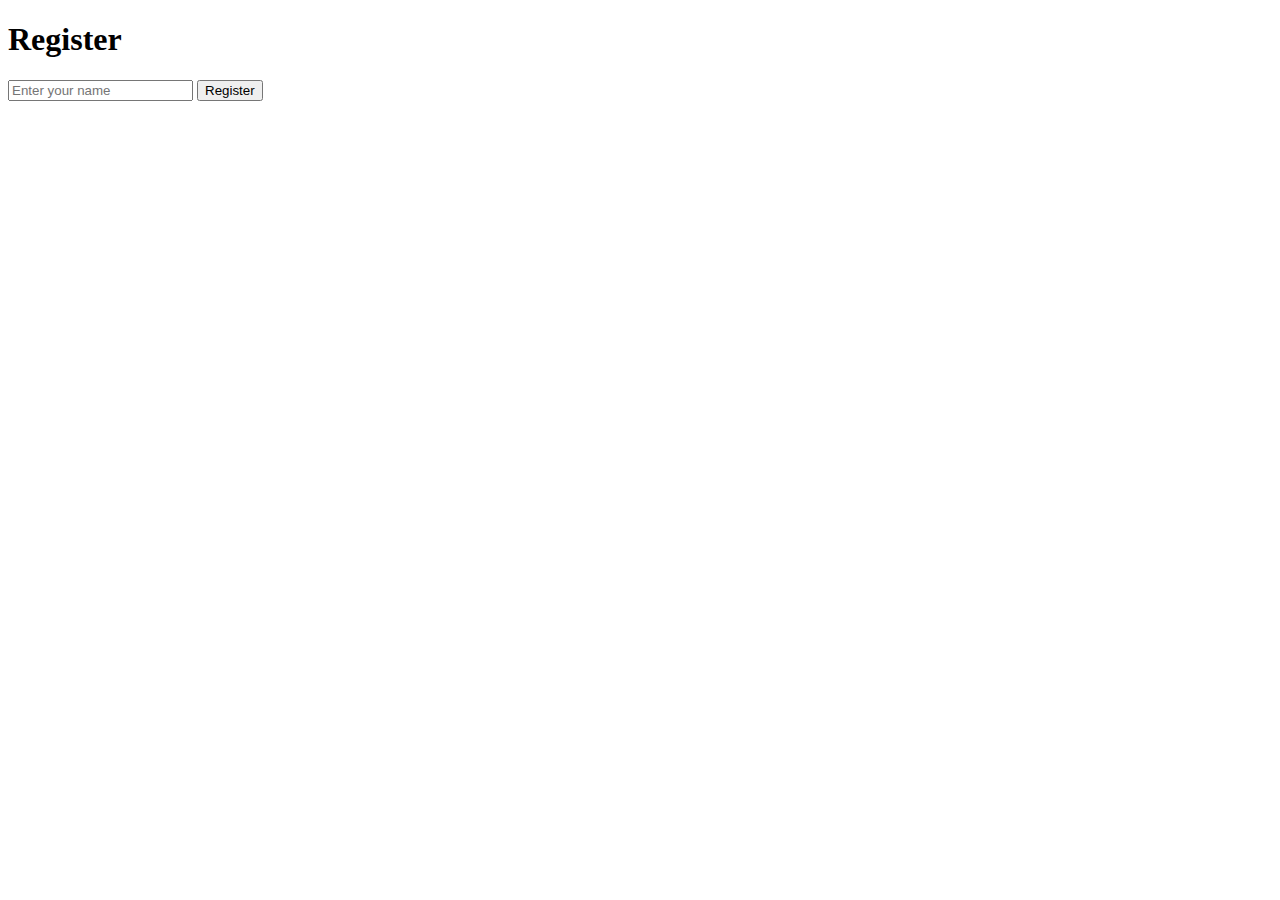
<file: app/templates/register.html>
<!DOCTYPE html>
<html lang="en">
<head>
    <title>Register</title>
</head>
<body>
    <h1>Register</h1>
    <form method="post">
        <input type="text" name="name" placeholder="Enter your name" required>
        <button type="submit">Register</button>
    </form>
</body>
</html>
</file>
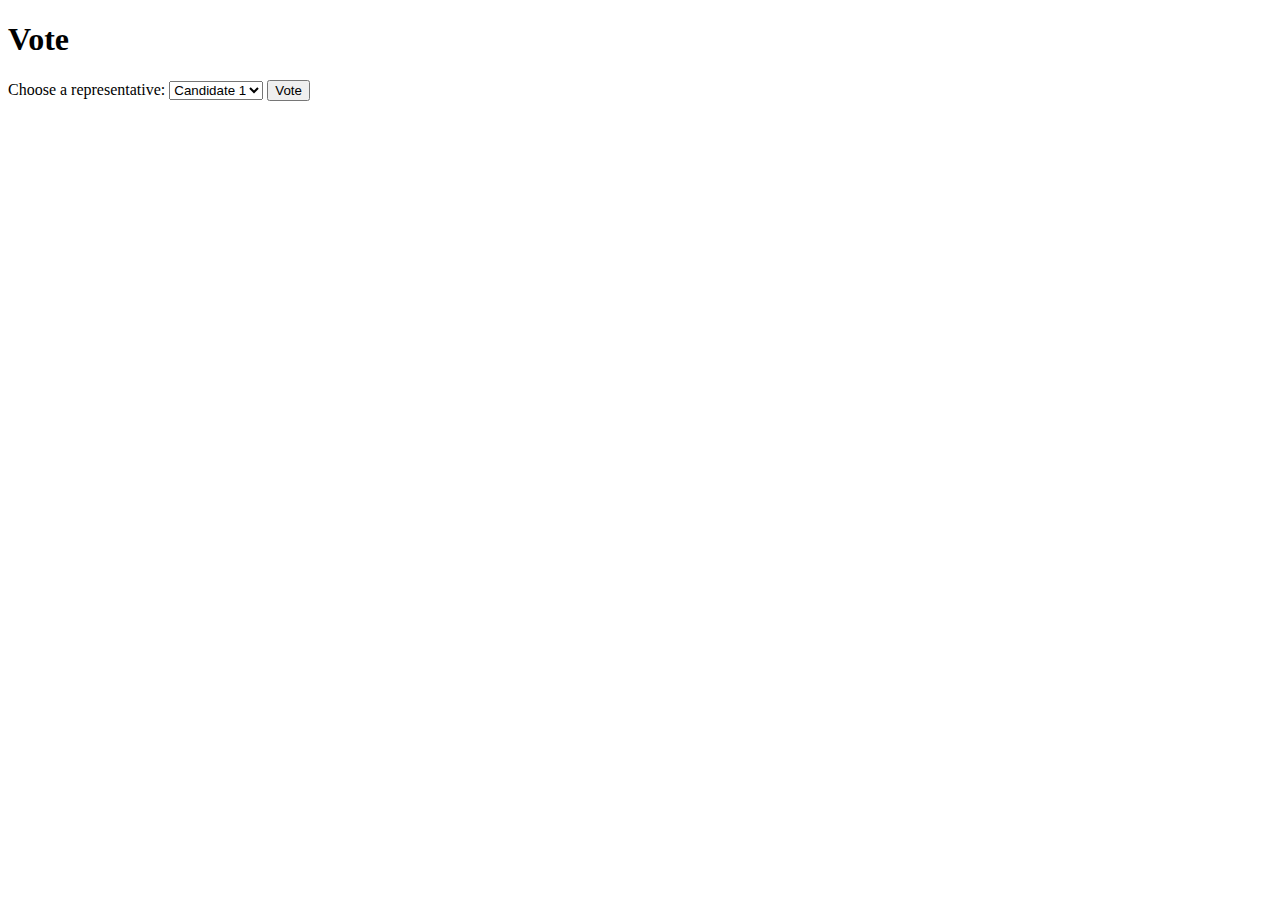
<file: app/templates/vote.html>
<!DOCTYPE html>
<html lang="en">
<head>
    <title>Vote</title>
</head>
<body>
    <h1>Vote</h1>
    <form method="post">
        <label for="representative">Choose a representative:</label>
        <select name="representative">
            <option value="Candidate 1">Candidate 1</option>
            <option value="Candidate 2">Candidate 2</option>
        </select>
        <button type="submit">Vote</button>
    </form>
</body>
</html>
</file>
